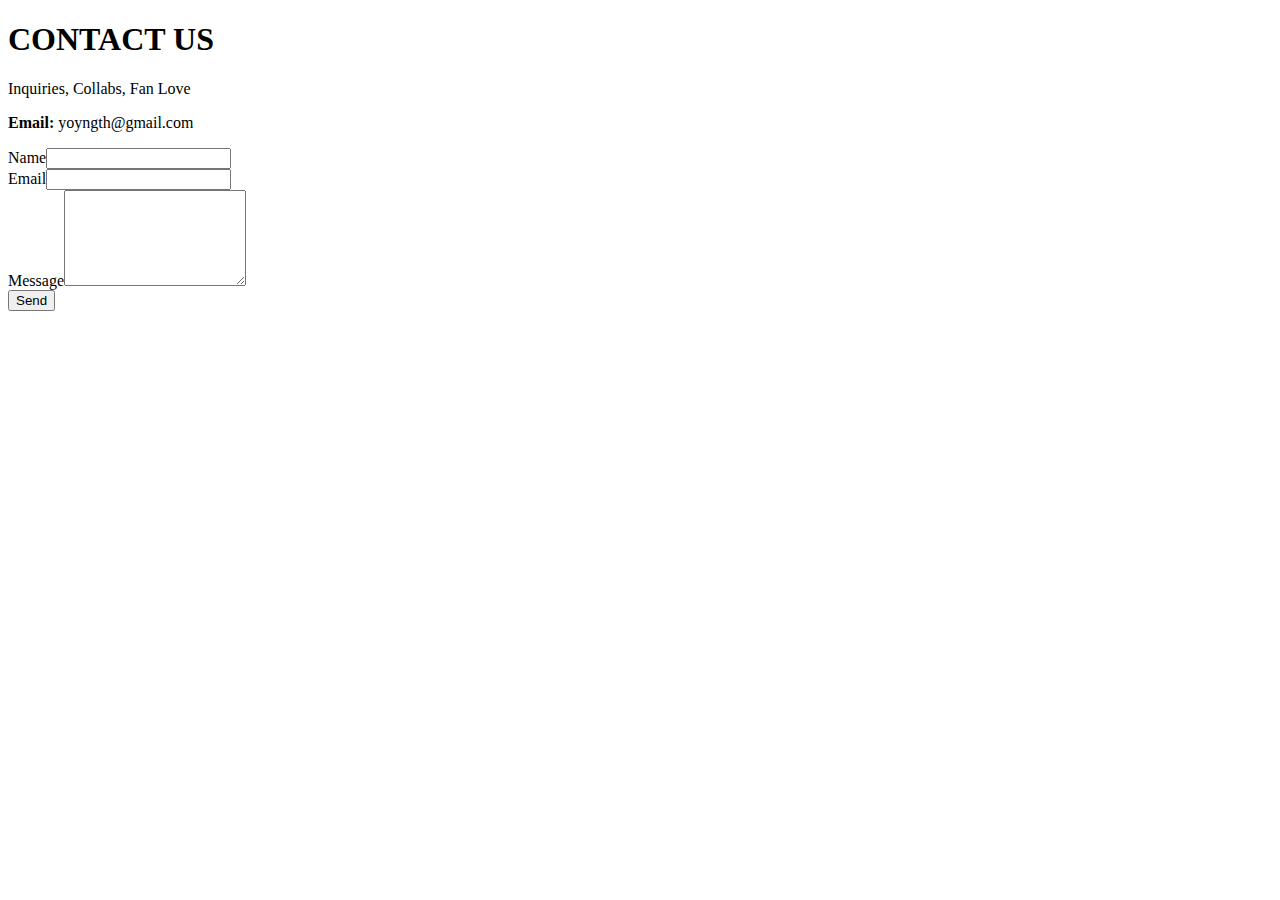
<file: contact.html>
<!DOCTYPE html>
<html lang="en">
<head>
    <title>Nostrix Animation - Contact</title>
    <!-- Common Head -->
</head>
<body>
    <!-- Common Navigation -->

    <section class="hero">
        <div class="container">
            <h1>CONTACT US</h1>
            <p class="lead">Inquiries, Collabs, Fan Love</p>
        </div>
    </section>

    <section class="section">
        <div class="container">
            <div class="row justify-content-center">
                <div class="col-lg-8">
                    <div class="card p-5">
                        <p class="text-center fs-4"><strong>Email:</strong> yoyngth@gmail.com</p>
                        <form action="https://formspree.io/f/your-id" method="POST">
                            <div class="mb-3"><label>Name</label><input type="text" class="form-control" name="name" required></div>
                            <div class="mb-3"><label>Email</label><input type="email" class="form-control" name="_replyto" required></div>
                            <div class="mb-3"><label>Message</label><textarea class="form-control" rows="6" name="message" required></textarea></div>
                            <div class="text-center"><button type="submit" class="btn btn-primary btn-lg">Send</button></div>
                        </form>
                    </div>
                </div>
            </div>
        </div>
    </section>

    <!-- Common Footer -->
</body>
</html>
</file>
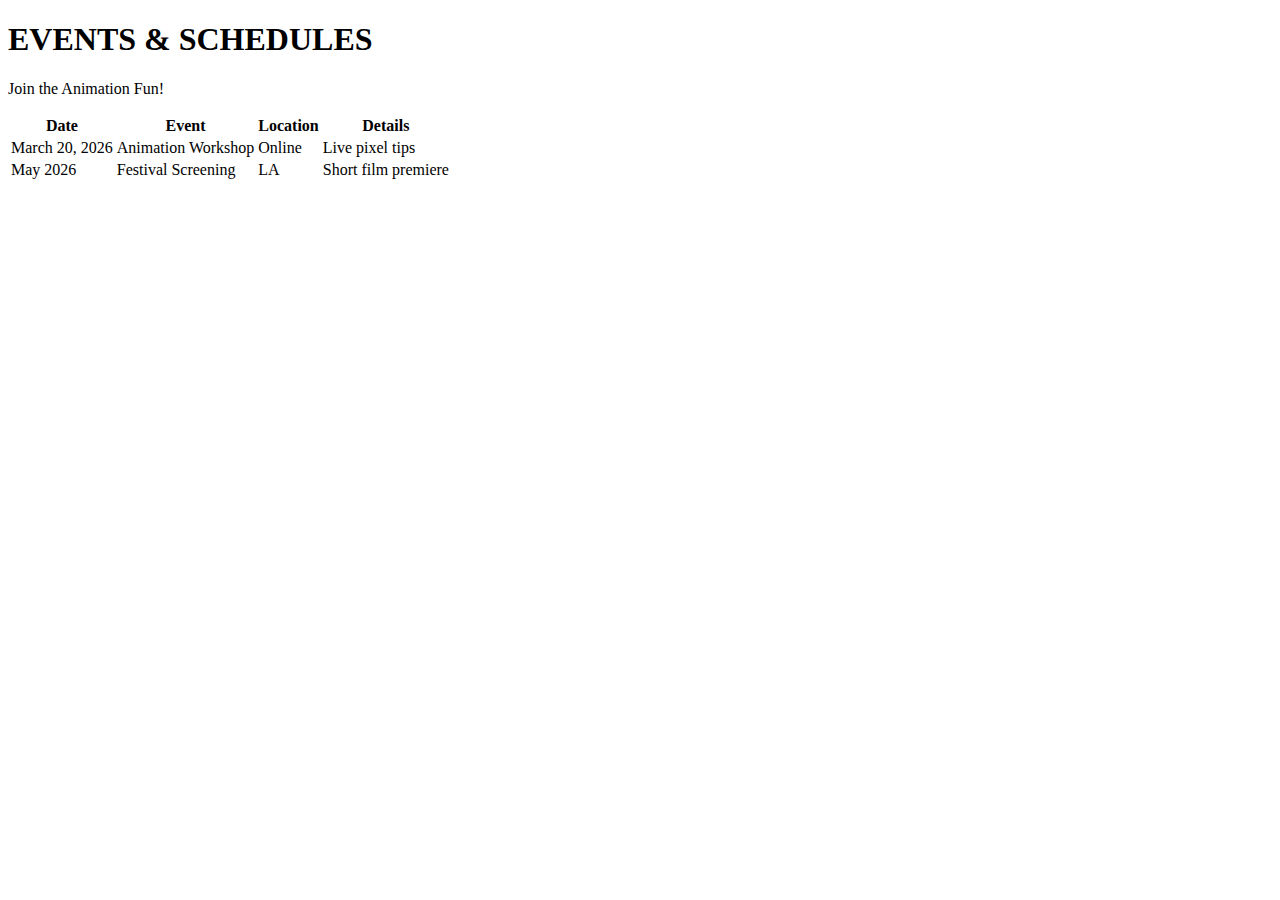
<file: events.html>
<!DOCTYPE html>
<html lang="en">
<head>
    <title>Nostrix Animation - Events</title>
    <!-- Common Head -->
</head>
<body>
    <!-- Common Navigation -->

    <section class="hero">
        <div class="container">
            <h1>EVENTS & SCHEDULES</h1>
            <p class="lead">Join the Animation Fun!</p>
        </div>
    </section>

    <section class="section">
        <div class="container">
            <table class="table table-striped">
                <thead><tr><th>Date</th><th>Event</th><th>Location</th><th>Details</th></tr></thead>
                <tbody>
                    <tr><td>March 20, 2026</td><td>Animation Workshop</td><td>Online</td><td>Live pixel tips</td></tr>
                    <tr><td>May 2026</td><td>Festival Screening</td><td>LA</td><td>Short film premiere</td></tr>
                </tbody>
            </table>
        </div>
    </section>

    <!-- Common Footer -->
</body>
</html>
</file>
